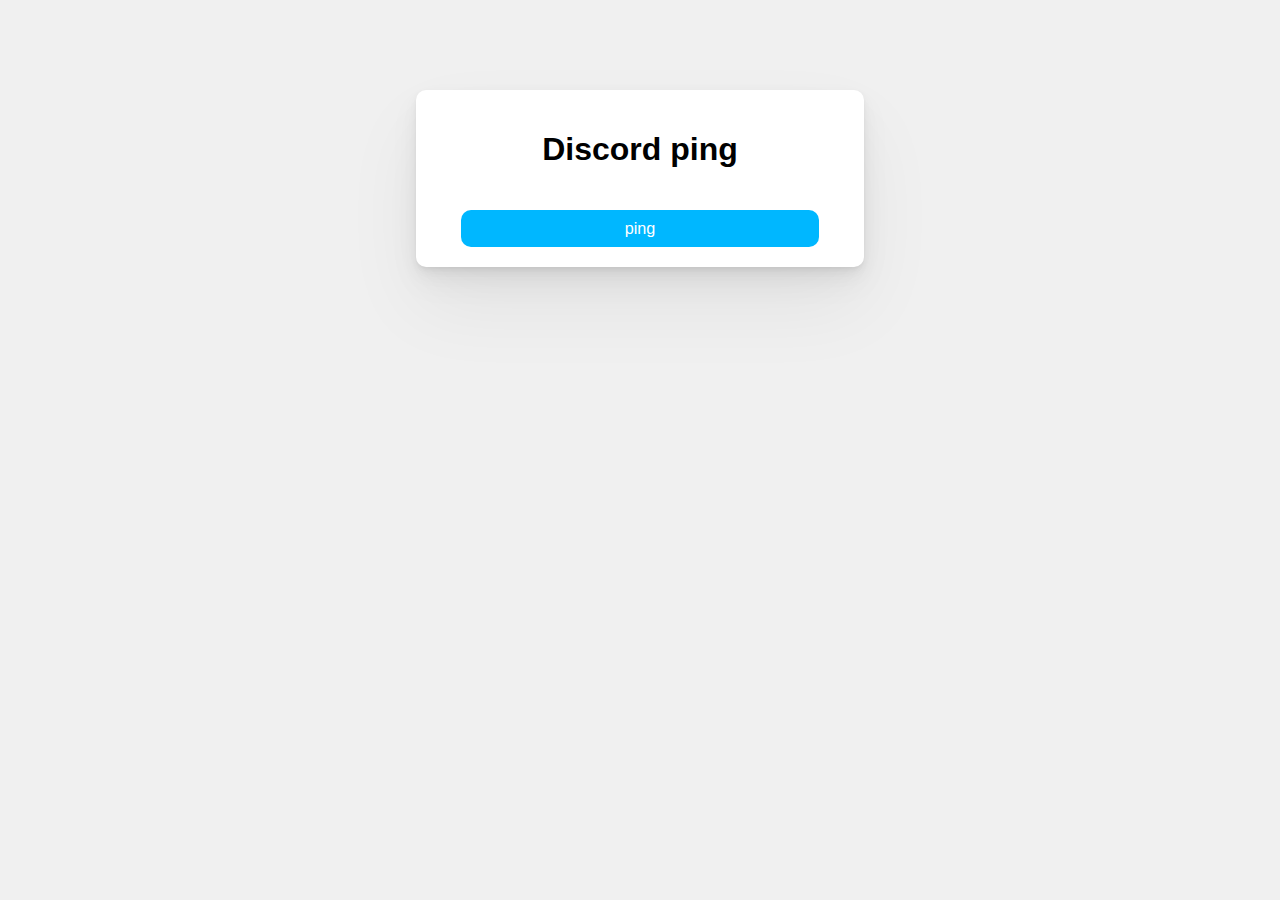
<file: discordping/index.html>
<!DOCTYPE html>
<html lang="en">
<head>
  <meta charset="UTF-8">
  <meta http-equiv="X-UA-Compatible" content="IE=edge">
  <meta name="viewport" content="width=device-width, initial-scale=1.0">
  <script src="./script.js"></script>
  <link href="style.css" rel="stylesheet" type="text/css" />

  <title>Document</title>
</head>
<body onload="">
  <div class="content">  
    <h1 id="titre">Discord ping</h1>
    <button onclick="playSound()">ping</button></div>

</body>
</html>
</file>
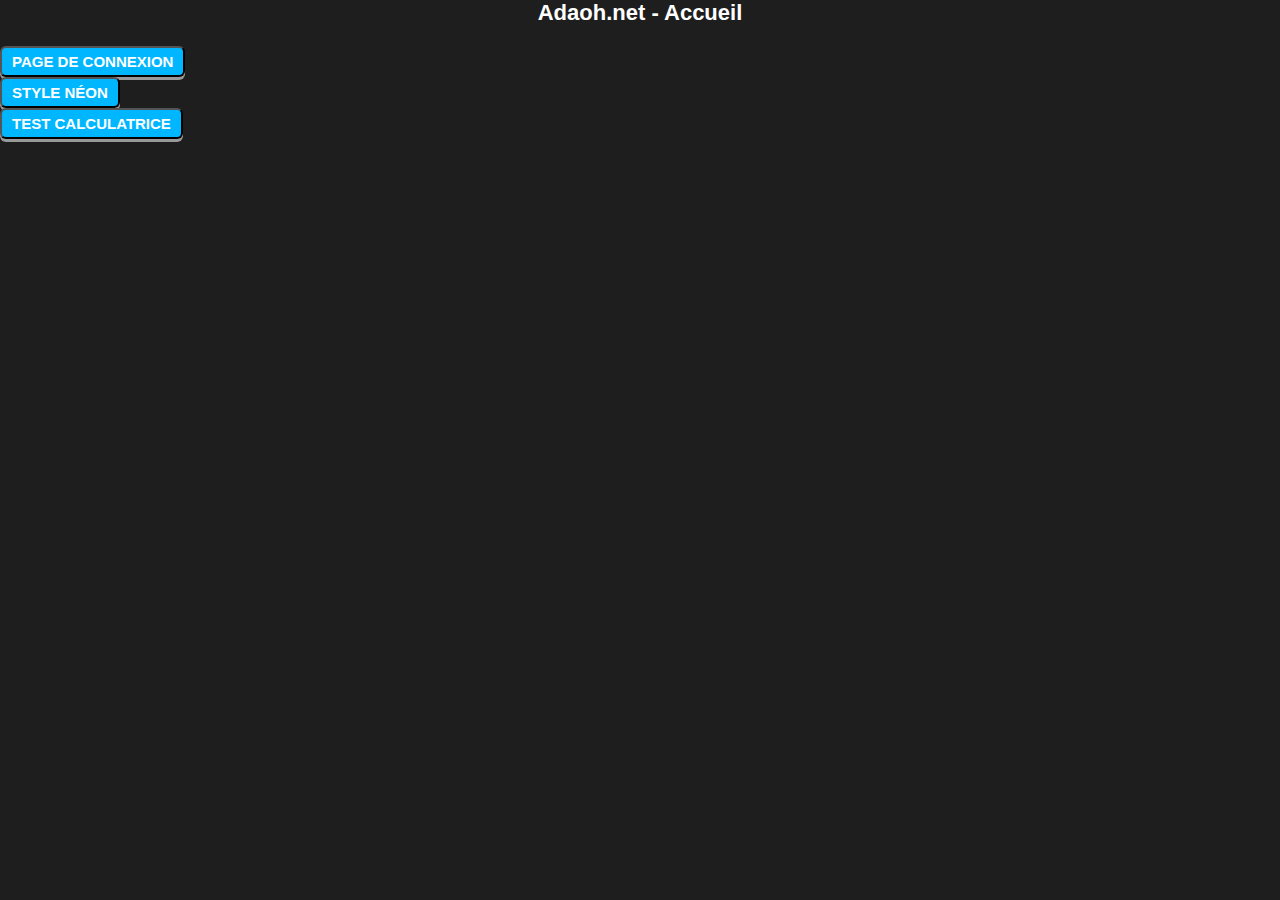
<file: adaoh.net-master-public-html/public/html/index.html>
<!DOCTYPE html>
<html>

<head>
    <title>Accueil</title>
    <link rel="stylesheet" type="text/css" href="./stylesheet_index.css">

    <body>
        <h1>Adaoh.net - Accueil</h1>

        <form action="login/loginouregister.html">
            <input type="submit" value="Page de connexion" />
        </form>
        
        <form action="neon/neon.html">
            <input type="submit" value="Style n&eacute;on" />
        </form>
        
        <form action="calc/calc.html">
            <input type="submit" value="test calculatrice" />
        </form>

    </body>
</head>

</html>
</file>
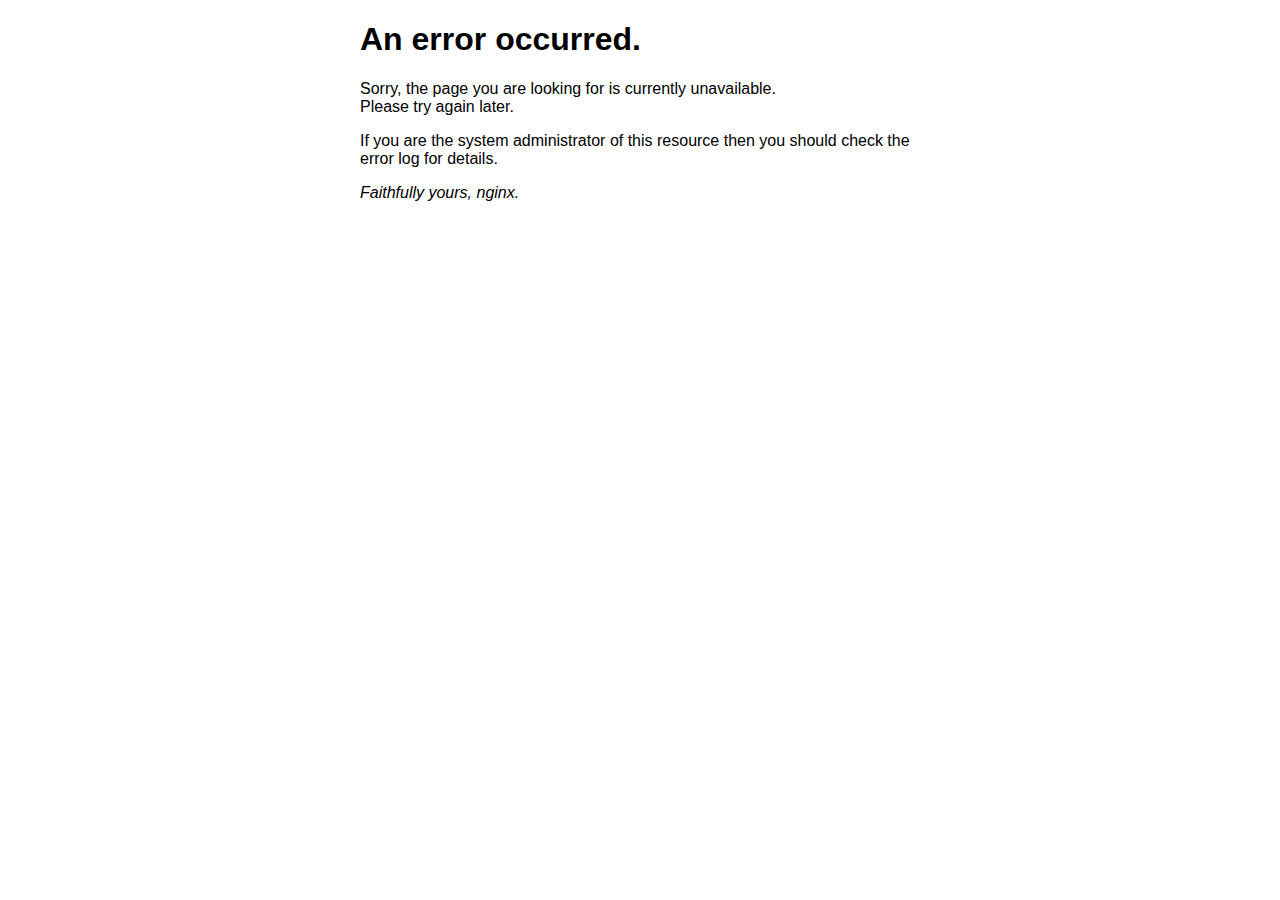
<file: adaoh.net-master-public-html/public/html/50x.html>
<!DOCTYPE html>
<html>
<head>
<title>Error</title>
<style>
    body {
        width: 35em;
        margin: 0 auto;
        font-family: Tahoma, Verdana, Arial, sans-serif;
    }
</style>
</head>
<body>
<h1>An error occurred.</h1>
<p>Sorry, the page you are looking for is currently unavailable.<br/>
Please try again later.</p>
<p>If you are the system administrator of this resource then you should check
the error log for details.</p>
<p><em>Faithfully yours, nginx.</em></p>
</body>
</html>
</file>
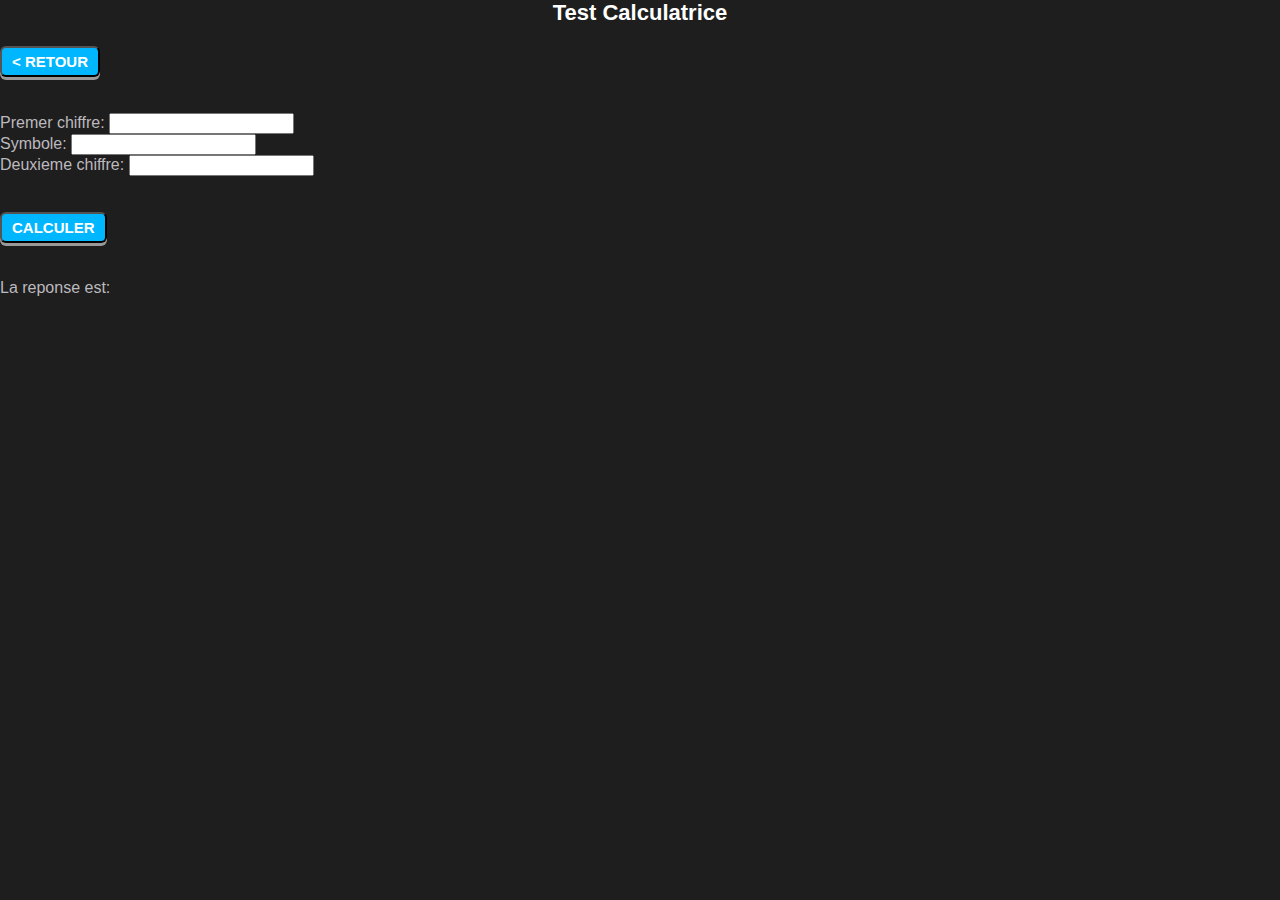
<file: adaoh.net-master-public-html/public/html/calc/calc.html>
<!DOCTYPE html>
<html>

<head>
    <title>Calculatrice</title>
    <link rel="stylesheet" type="text/css" href="./stylesheet_calc.css">

<body>
    <h1>Test Calculatrice</h1>
    <form action="../index.html">
        <input type="submit" value="< Retour" />
    </form>
    <br>
    <br>
    Premer chiffre: <input type="text" id="num1"><br>
   <!-- Symbole: <input list="symb">
    <datalist id="symb">
        <option value="+" id="symb">
        <option value="-" id="symb">
        <option value="*" id="symb">
        <option value="/" id="symb">
    </datalist>
    -->
    Symbole: <input type="text" id="symb">
    <br>
    Deuxieme chiffre: <input type="text" id="num2"><br>
    <br>
    <br>
    <button onclick="calc()">Calculer</button>
    <br>
    <br>
    <br>
    La reponse est: <p id="res"></p>
    <script>
        function calc() {
            const num1 = document.getElementById("num1").value;
            const z = document.getElementById("symb").value;
            const num2 = document.getElementById("num2").value;

            var n1 = parseInt(num1);
            var n2 = parseInt(num2);

            function calc() {
                if (z == "+") {
                    document.getElementById("res").innerHTML = (n1 + n2);
                } else if (z == "-") {
                    document.getElementById("res").innerHTML = (n1 - n2);
                } else if (z == "*") {
                    document.getElementById("res").innerHTML = (n1 * n2);
                } else if (z == "/") {
                    document.getElementById("res").innerHTML = (n1 / n2);
                }
            }
            calc(n1, n2, z)
        }

    </script>
</body>
</head>

</html>
</file>
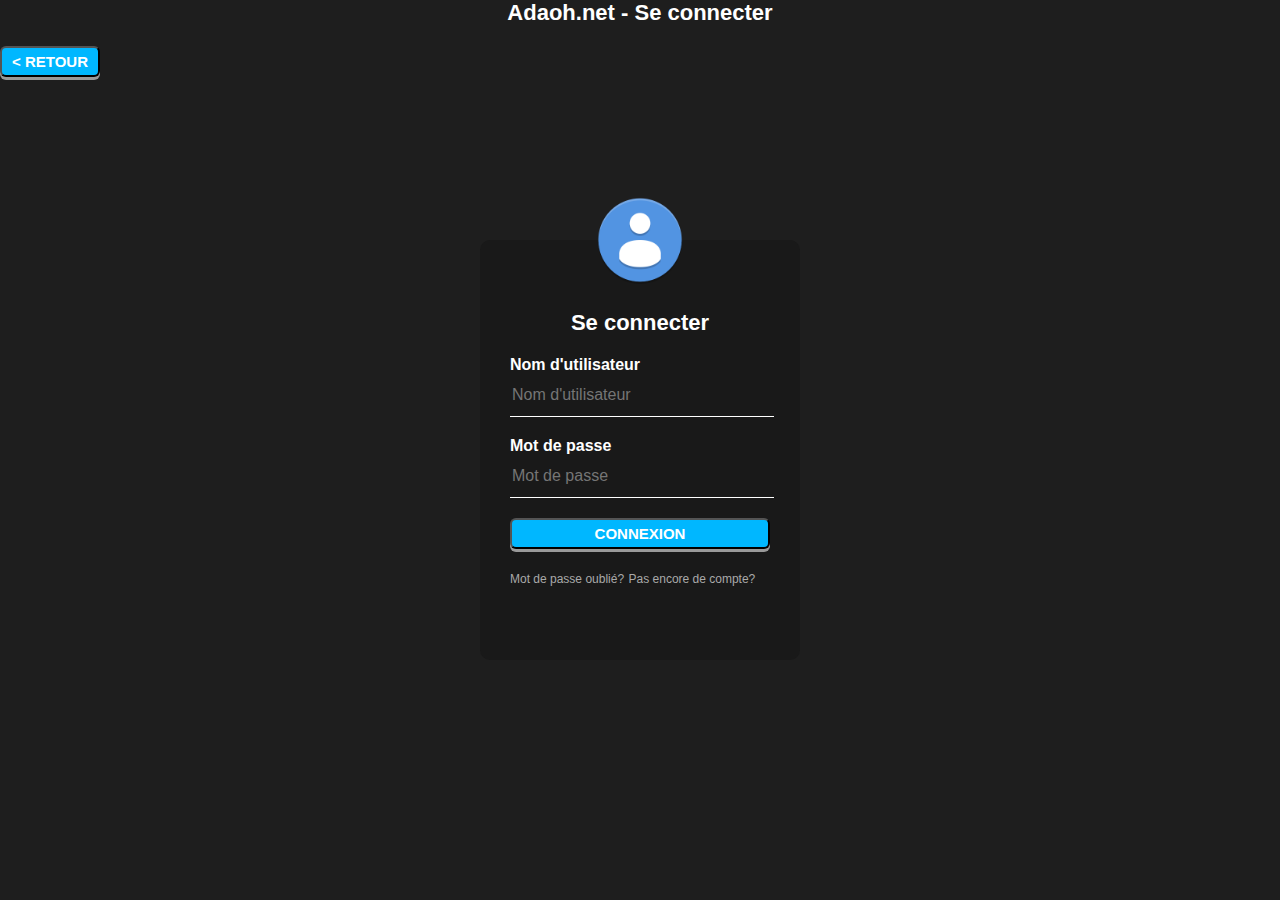
<file: adaoh.net-master-public-html/public/html/login/login.html>
<!DOCTYPE html>
<html>

<head>
    <title>Se connecter</title>
    <link rel="stylesheet" type="text/css" href="./stylesheet_login.css">

    <body>

        <h1>Adaoh.net - Se connecter</h1>

        <form action="./loginouregister.html">
            <input type="submit" value="< Retour" />
        </form>

        <div class="loginbox">
            <img src="avatar.png" class="avatar">
            <h1>Se connecter</h1>

            <form>
                <p>Nom d'utilisateur</p>
                <input type="text" name="" placeholder="Nom d'utilisateur">

                <p>Mot de passe</p>
                <input type="password" name="" placeholder="Mot de passe">

                <input type="submit" name="" value="Connexion">

                <a href="#">Mot de passe oubli&eacute;?</a>
                <a href="./register.html">Pas encore de compte?</a>
            </form>

        </div>
    </body>
</head>

</html>
</file>
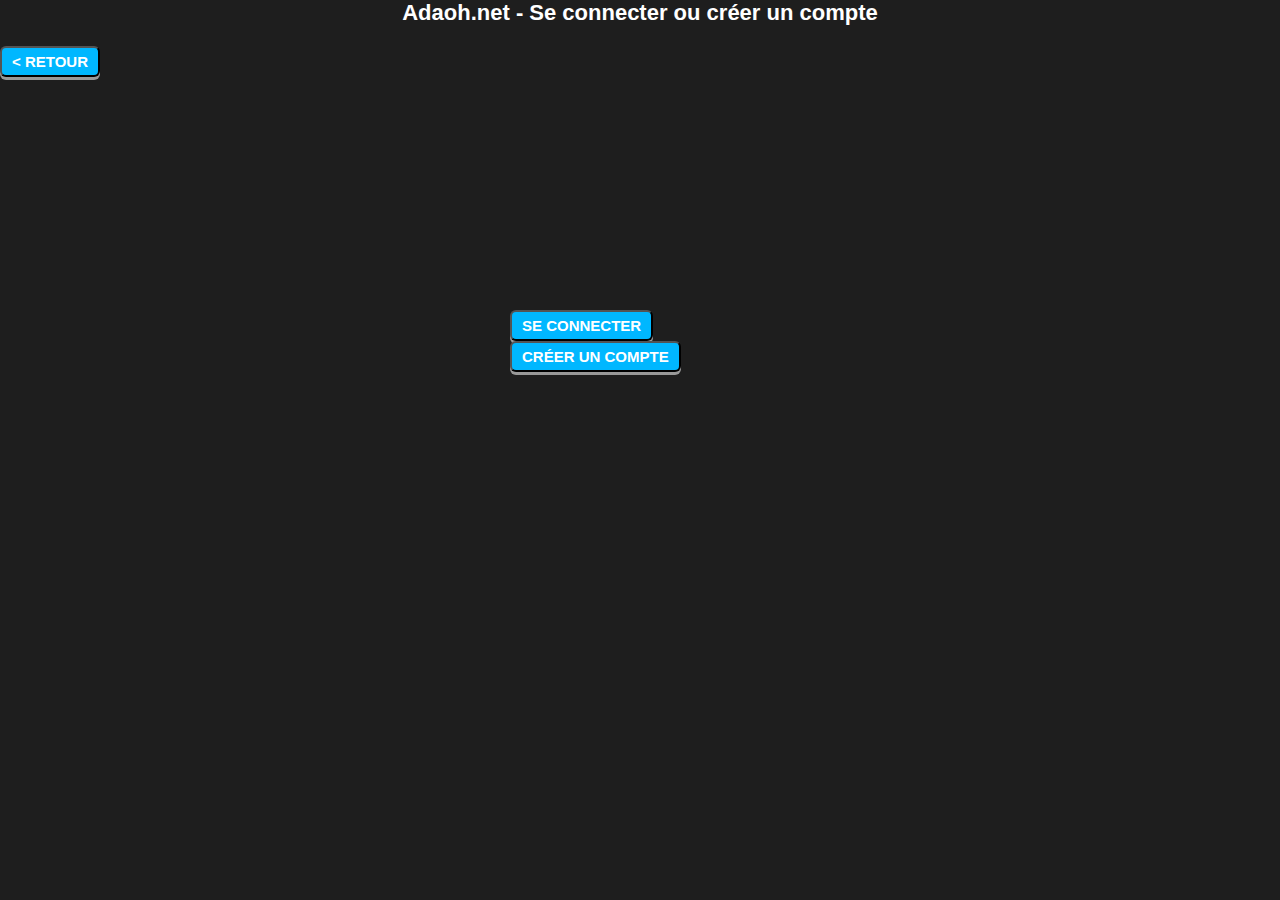
<file: adaoh.net-master-public-html/public/html/login/loginouregister.html>
<!DOCTYPE html>
<html>

<head>
    <title>Accueil</title>
    <link rel="stylesheet" type="text/css" href="./stylesheet_loginouregister.css">

    <body>
        <h1>Adaoh.net - Se connecter ou cr&eacute;er un compte</h1>

        <form action="../index.html">
            <input type="submit" value="< Retour" />
        </form>
        
        <div class="loginbox">
        <form action="./login.html" id="login">
            <input type="submit" value="Se connecter" />
        </form>

        <form action="./register.html" id="register">
            <input type="submit" value="Cr&eacute;er un compte" />
        </form>
        </div>
        
    </body>
</head>

</html>
</file>
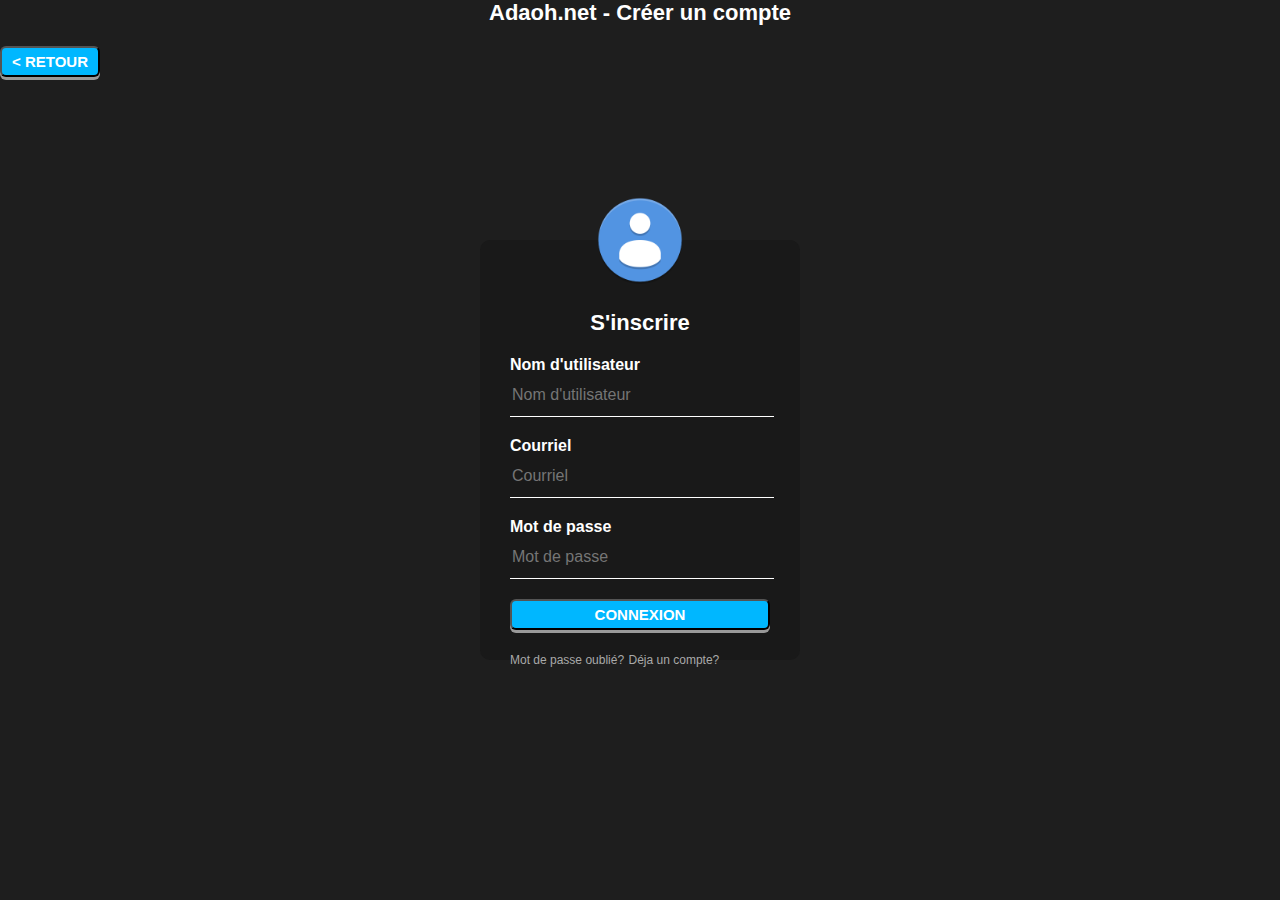
<file: adaoh.net-master-public-html/public/html/login/register.html>
<!DOCTYPE html>
<html>

<head>
    <title>Se connecter</title>
    <link rel="stylesheet" type="text/css" href="./stylesheet_login.css">

    <body>

        <h1>Adaoh.net - Cr&eacute;er un compte</h1>

        <form action="./loginouregister.html">
            <input type="submit" value="< Retour" />
        </form>

        <div class="loginbox">
            <img src="avatar.png" class="avatar">
            <h1>S'inscrire</h1>
            <form>
                <p>Nom d'utilisateur</p>
                <input type="text" name="" placeholder="Nom d'utilisateur">

                <p>Courriel</p>
                <input type="text" name="" placeholder="Courriel">

                <p>Mot de passe</p>
                <input type="password" name="" placeholder="Mot de passe">

                <input type="submit" name="" value="Connexion">

                <a href="#">Mot de passe oubli&eacute;?</a>
                <a href="./login.html">D&eacute;ja un compte?</a>
            </form>

        </div>
    </body>
</head>

</html>
</file>
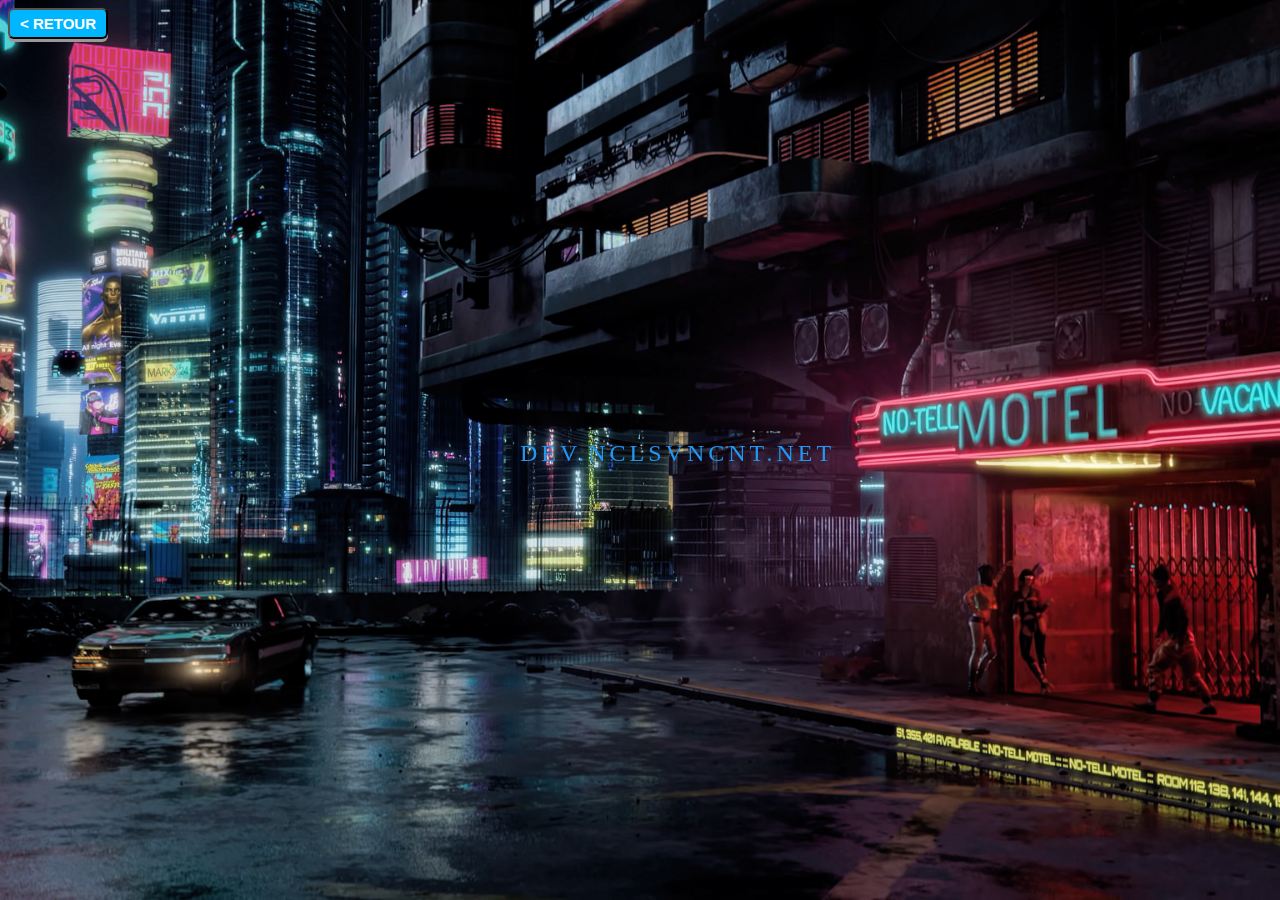
<file: adaoh.net-master-public-html/public/html/neon/neon.html>
<!doctype html>
<html>
    
    <head>
    
        <title>Style neon</title>
        <link rel="stylesheet" type="text/css" href="stylesheet_neon.css">
    </head>
    
    <body>
        
        <form action="../index.html">
            <input type="submit" value="< Retour" />
        </form>
        
     <div>  
         
        <a href="https://dev.nclsvncnt.net">
            <span></span>
            <span></span>
            <span></span>
            <span></span>
            dev.nclsvncnt.net
        </a>
         
   </div> 
        
<!--<div id="text">
  <h1>O<span id="offset">P</span>EN</h1>
</div> -->
        
    </body>
    
</html>
</file>
<file: discordping/style.css>
body {
	background-color: #181a1b;
	color: #fff;
	margin: 0;
	font-family: 'Ubuntu', sans-serif;
	transition: 0.3s;
	-webkit-transition: 0.3s;
}

#titre {
	font-weight: 300px;
	text-align: center
}

.imgContent {
	width: 77vmin;
	border-radius: 10px;
	box-shadow: 0px 0px 15px rgba(0, 0, 0, 0.603);
	transition: ease-in 0.2s;
}

.content {
	background: #202325;
	color: #fff;
	margin: auto;
	box-sizing: border-box;
	padding: 20px 5vmin;
	margin-bottom: 30px;
	border-radius: 10px;
	
	/* Shadows from https://shadows.brumm.af/ */
	box-shadow:
		0px 1.1px 2.2px rgba(0, 0, 0, 0.042),
		0px 2.5px 5.3px rgba(0, 0, 0, 0.061),
		0px 4.8px 10px rgba(0, 0, 0, 0.075),
		0px 8.5px 17.9px rgba(0, 0, 0, 0.089),
		0px 15.9px 33.4px rgba(0, 0, 0, 0.108),
		0px 38px 80px rgba(0, 0, 0, 0.15);
	transition: 0.1s;
	-webkit-transition: 0.1s;
}

button {
	font-weight: 500;
    border-radius: 10px;
    border: 0px solid;
    transition: ease 0.5s;
    cursor: pointer;
	margin: 0;
	margin-top: 20px;
	text-align: center;
	background-color: #0092cc;
	color: #000;
	width: 100%;
}

button:hover {
	background-color: #00b7ff;
	transition: ease 0.5s;
	box-shadow: 0px 0px 25px #00b7ff23;
	z-index: 100;
	color: #000;
}

.ripple {
  background-position: center;
  transition: background 0.8s;
}
.ripple:hover {
  background: #00b7ff radial-gradient(circle, transparent 1%, #00b7ff 1%) center/15000%;
}
.ripple:active {
  background-color: #38c7ff;
  background-size: 100%;
  transition: background 0s;
}

a {
	color: grey;
	text-decoration: none;
}

input:not([type=checkbox]):not([type=radio]), select, textarea {
	border: none;
	border-bottom: 1px solid rgb(100, 100, 100);
	-webkit-transition: 0.4s;
	transition: 0.4s;
	background: transparent;
	outline: none;
	height: 40px;
	color: #fff;
	font-size: 1em;
	width: 100%;
	margin-bottom: 20px;
	border-radius: 0px;
}

input:not([type=checkbox]):not([type=radio]):focus, select:focus, textarea:focus {
	border-bottom: 1px solid #00B7FF;
	-webkit-transition: 0.4s;
	transition: 0.4s;
	outline: none;
	width: 100%;
    margin-bottom: 20px;
}

footer {
	text-align: center;
}

iframe {
    border: none;
    margin: auto;
    width: 100%;
    text-align: center;
}

.switch-container {
    background: #1a1c1e;
    border-radius: 15px;
    padding: 5px
}

/* ====================================================================== */
/* ========================= ADAPTATIONS MOBILE ========================= */
/* ====================================================================== */

/* si la largeur d'écran est d'au moins 601px, ordinateur */
@media screen and (min-width: 601px) {
	.content {
		margin-top: 10vh;
		width: 35vmax;
	}
	button {
		font-size: 1.8vmin;
		padding: 0.7vmax;
	}
}

/* si la taille d'écran est moins de 600px, mobile */
@media screen and (max-width: 600px) {
	.content {
		width: 87vmin;
		border-radius: 20px;
	}
	input[type=submit] {
		width: 100%;
		margin-top: 0;
	}

	.container {
		height: 100vmax;
		width: 100vmin;
	}
	button {
		font-size: 20px;
		padding: 1vmax;
	}
}
/* ========================================================================= */
/* ========================= AFFICHAGE AUTOMATIQUE ========================= */
/* ========================================================================= */

/* MODE SOMBRE AUTOMATIQUE, DOIT RESTER EN BAS */
@media (prefers-color-scheme: light) {
	body { 
   		background-color: rgb(240, 240, 240);
		color: rgb(0, 0, 0);
  	}
	
	.content {
		background-color: rgb(255, 255, 255);
		color: rgb(0, 0, 0);

		/* Shadows from https://shadows.brumm.af/ */
		box-shadow:
			0px 1.1px 2.2px rgba(0, 0, 0, 0.017),
			0px 2.5px 5.3px rgba(0, 0, 0, 0.024),
			0px 4.8px 10px rgba(0, 0, 0, 0.03),
			0px 8.5px 17.9px rgba(0, 0, 0, 0.036),
			0px 15.9px 33.4px rgba(0, 0, 0, 0.043),
			0px 38px 80px rgba(0, 0, 0, 0.06);
	}

	input:not([type=checkbox]):not([type=radio]):focus, select:focus {
		border-bottom: 1px solid #00B7FF;
		color: #000;
	}

	input:not([type=checkbox]):not([type=radio]), select, textarea {
		color: #000;
		border-bottom: 1px solid rgb(100, 100, 100);
	}

	button {
		color: #fff;
		background: #00B7FF;
		width: 100%;
	}

	button:hover {
		box-shadow: 0px 0px 15px rgba(0, 0, 0, 0.397);
		color: #fff;
		background:#0092cc;
	}

	a {
	color: rgb(0, 140, 255);
	text-decoration: none;
	}
    .switch-container {
    background: #ececec;
}
}
</file>
<file: adaoh.net-master-public-html/public/html/stylesheet_index.css>
body {
	margin: 0;
	padding: 0;
	background: rgb(30, 30, 30);
	background-size: cover;
	background-position: center;
	font-family: sans-serif;
}

h1 {
	margin: 0;
	padding: 0 0 20px;
	text-align: center;
	font-size: 22px;
	color: #fff;
}

button {
	background-color: rgb(0, 183, 255);
	border-radius: 6px;
	color: rgb(255, 255, 255);
	font-size: 15px;
	font-weight: bold;
	padding: 5px 10px;
	text-transform: uppercase;
	-webkit-transition-duration: 0.4s;
	/* Safari */
	transition-duration: 0.4s;
	display: inline-block;
	cursor: pointer;
	text-align: center;
	box-shadow: 0 3px #999;
}

button:hover {
	background-color: rgb(0, 161, 224);
}

button:active {
	background-color: rgb(0, 161, 224);
	box-shadow: 0 1px #666;
	transform: translateY(4px);
}

input[type="submit"] {
	background-color: rgb(0, 183, 255);
	border-radius: 6px;
	color: rgb(255, 255, 255);
	font-size: 15px;
	font-weight: bold;
	padding: 5px 10px;
	text-transform: uppercase;
	-webkit-transition-duration: 0.4s;
	/* Safari */
	transition-duration: 0.4s;
	display: inline-block;
	cursor: pointer;
	text-align: center;
	box-shadow: 0 3px #999;
}

input[type="submit"]:hover {
	cursor: pointer;
	background: rgb(0, 161, 224);
	color: #000;
}

input[type="submit"]:active {
	background-color: rgb(0, 161, 224);
	box-shadow: 0 1px #666;
	transform: translateY(4px);
</file>
<file: adaoh.net-master-public-html/public/html/calc/stylesheet_calc.css>
body {
    margin: 0;
    padding: 0;
    background: rgb(30, 30, 30);
    background-size: cover;
    background-position: center;
    font-family: sans-serif;
    color: #bcb9bf;
}

h1 {
    margin: 0;
    padding: 0 0 20px;
    text-align: center;
    font-size: 22px;
    color: #fff;
}

button {
    background-color: rgb(0, 183, 255);
    border-radius: 6px;
    color: rgb(255, 255, 255);
    font-size: 15px;
    font-weight: bold;
    padding: 5px 10px;
    text-transform: uppercase;
    -webkit-transition-duration: 0.4s;
    /* Safari */
    transition-duration: 0.4s;
    display: inline-block;
    cursor: pointer;
    text-align: center;
    box-shadow: 0 3px #999;
}

button:hover {
    background-color: rgb(0, 161, 224);
}

button:active {
    background-color: rgb(0, 161, 224);
    box-shadow: 0 1px #666;
    transform: translateY(4px);
}

input[type="submit"] {
    background-color: rgb(0, 183, 255);
    border-radius: 6px;
    color: rgb(255, 255, 255);
    font-size: 15px;
    font-weight: bold;
    padding: 5px 10px;
    text-transform: uppercase;
    -webkit-transition-duration: 0.4s;
    /* Safari */
    transition-duration: 0.4s;
    display: inline-block;
    cursor: pointer;
    text-align: center;
    box-shadow: 0 3px #999;
}

/*

input[type="submit"]:hover {
	cursor: pointer;
	background: rgb(0, 161, 224);
	color: #000;
}

input[type="submit"]:active {
	background-color: rgb(0, 161, 224);
	box-shadow: 0 1px #666;
	transform: translateY(4px);
}
input[type="text"] {
     border: none;
     border-bottom: 1px solid #fff;
     background: transparent;
     outline: none;
     height: 40px;
     color: #fff;
     font-size: 16px;
}
input[type="text"] {
     transition: width 0.4s ease-in-out;
}
input[type="text"]:focus {
     width: 100%;
     border-bottom: 1px solid #00B7FF;
     -webkit-transition: 0.4s;
     transition: 0.4s;
     outline: none;

*/
</file>
<file: adaoh.net-master-public-html/public/html/login/stylesheet_login.css>
body{
     margin: 0;
     padding: 0;
     background: rgb(30, 30, 30);
     background-size: cover;
     background-position: center;
     font-family: sans-serif;
}
 .loginbox{
     width: 320px;
     height: 420px;
     background: rgb(25, 25, 25);
     color: #fff;
     top: 50%;
     left: 50%;
     position: absolute;
     transform: translate(-50%,-50%);
     box-sizing: border-box;
     padding: 70px 30px;
     border-radius: 10px;
}
 .avatar{
     width: 100px;
     height: 100px;
     border-radius: 50%;
     position: absolute;
     top: -50px;
     left: calc(50% - 50px);
}
 h1{
     margin: 0;
     padding: 0 0 20px;
     text-align: center;
     font-size: 22px;
     color: #fff;
}
 button {
     background-color: rgb(0, 183, 255);
     border-radius: 6px;
     color: rgb(255, 255, 255);
     font-size: 15px;
     font-weight: bold;
     padding: 5px 10px;
     text-transform: uppercase;
     -webkit-transition-duration: 0.4s;
    /* Safari */
     transition-duration: 0.4s;
     display: inline-block;
     cursor: pointer;
     text-align: center;
     box-shadow: 0 3px #999;
}
 button:hover {
     background-color: rgb(0, 161, 224);
}
 button:active {
     background-color: rgb(0, 161, 224);
     box-shadow: 0 1px #666;
     transform: translateY(4px);
}
 .loginbox p{
     margin: 0;
     padding: 0;
     font-weight: bold;
}
 .loginbox input{
     width: 100%;
     margin-bottom: 20px;
}
 .loginbox input[type="text"], input[type="password"] {
     border: none;
     border-bottom: 1px solid #fff;
     background: transparent;
     outline: none;
     height: 40px;
     color: #fff;
     font-size: 16px;
}
 .loginbox input[type="text"], input[type="password"] {
     transition: width 0.4s ease-in-out;
}
 .loginbox input[type="password"]:focus {
     width: 100%;
     border-bottom: 1px solid #00B7FF;
     -webkit-transition: 0.4s;
     transition: 0.4s;
     outline: none;
}

 .loginbox input[type="text"]:focus {
     width: 100%;
     border-bottom: 1px solid #00B7FF;
     -webkit-transition: 0.4s;
     transition: 0.4s;
     outline: none;
}

 .loginbox input[type="submit"] {
     background-color: rgb(0, 183, 255);
     border-radius: 6px;
     color: rgb(255, 255, 255);
     font-size: 15px;
     font-weight: bold;
     padding: 5px 10px;
     text-transform: uppercase;
     -webkit-transition-duration: 0.4s;
    /* Safari */
     transition-duration: 0.4s;
     display: inline-block;
     cursor: pointer;
     text-align: center;
     box-shadow: 0 3px #999;
}
 .loginbox input[type="submit"]:hover {
     cursor: pointer;
     background: rgb(0, 161, 224);
     color: #000;
}
 .loginbox input[type="submit"]:active {
     background-color: rgb(0, 161, 224);
     box-shadow: 0 1px #666;
     transform: translateY(4px);
}
 .loginbox a{
     text-decoration: none;
     font-size: 12px;
     line-height: 20px;
     color: darkgrey;
}
 .loginbox a:hover {
     color: #ffc107;
}
 input[type="submit"] {
     background-color: rgb(0, 183, 255);
     border-radius: 6px;
     color: rgb(255, 255, 255);
     font-size: 15px;
     font-weight: bold;
     padding: 5px 10px;
     text-transform: uppercase;
     -webkit-transition-duration: 0.4s;
    /* Safari */
     transition-duration: 0.4s;
     display: inline-block;
     cursor: pointer;
     text-align: center;
     box-shadow: 0 3px #999;
}
 input[type="submit"]:hover {
     cursor: pointer;
     background: rgb(0, 161, 224);
     color: #000;
}
 input[type="submit"]:active {
     background-color: rgb(0, 161, 224);
     box-shadow: 0 1px #666;
     transform: translateY(4px);
}
</file>
<file: adaoh.net-master-public-html/public/html/login/stylesheet_loginouregister.css>
body {
	margin: 0;
	padding: 0;
	background: rgb(30, 30, 30);
	background-size: cover;
	background-position: center;
	font-family: sans-serif;
}

h1 {
	margin: 0;
	padding: 0 0 20px;
	text-align: center;
	font-size: 22px;
	color: #fff;
}

 .loginbox{
     width: 320px;
     height: 420px;
     top: 50%;
     left: 50%;
     position: absolute;
     transform: translate(-50%,-50%);
     box-sizing: border-box;
     padding: 70px 30px;
     border-radius: 10px;
}

input[type="submit"] {
	background-color: rgb(0, 183, 255);
	border-radius: 6px;
	color: rgb(255, 255, 255);
	font-size: 15px;
	font-weight: bold;
	padding: 5px 10px;
	text-transform: uppercase;
	-webkit-transition-duration: 0.4s;
	/* Safari */
	transition-duration: 0.4s;
	display: inline-block;
	cursor: pointer;
	text-align: center;
	box-shadow: 0 3px #999;

}

input[type="submit"]:hover {
	cursor: pointer;
	background: rgb(0, 161, 224);
	color: #000;
}

input[type="submit"]:active {
	background-color: rgb(0, 161, 224);
	box-shadow: 0 1px #666;
	transform: translateY(4px);
}
</file>
<file: adaoh.net-master-public-html/public/html/neon/stylesheet_neon.css>
body {
  margin: 0;
  padding: 0;
  display: flex;
  justify-content: center;
  align-items: center;
  min-height: 100vh;
  background: url(background.jpg);
  background-position: center;
  background-size: cover;
  font-family: consolas;
}

a {
  position: fixed;
  display: inline-block;
  padding: 15px 30px;
  color: #2196f3;
  text-transform: uppercase;
  letter-spacing: 4px;
  text-decoration: none;
  font-size: 24px;
  overflow: hidden;
  transition: 0.2s;
}

a:hover {
  color: #255784;
  background: #2196f3;
  box-shadow: 0 0 10px #2196f3, 0 0 40px #2196f3, 0 0 80px #2196f3;
  transition-delay: 1s;
}

a span {
  position: absolute;
  display: block;
}

a span:nth-child(1) {
  top: 0;
  left: -100%;
  width: 100%;
  height: 2px;
  background: linear-gradient(90deg,transparent,#2196f3);
}

a:hover span:nth-child(1) {
  left: 100%;
  transition: 1s;
}

a span:nth-child(3) {
  bottom: 0;
  right: -100%;
  width: 100%;
  height: 2px;
  background: linear-gradient(270deg,transparent,#2196f3);
}

a:hover span:nth-child(3) {
  right: 100%;
  transition: 1s;
  transition-delay: 0.5s;
}

a span:nth-child(2) {
  top: -100%;
  right: 0;
  width: 2px;
  height: 100%;
  background: linear-gradient(180deg,transparent,#2196f3);
}

a:hover span:nth-child(2) {
  top: 100%;
  transition: 1s;
  transition-delay: 0.25s;
}

a span:nth-child(4) {
  bottom: -100%;
  left: 0;
  width: 2px;
  height: 100%;
  background: linear-gradient(360deg,transparent,#2196f3);
}

a:hover span:nth-child(4) {
  bottom: 100%;
  transition: 1s;
  transition-delay: 0.75s;
}

/* bouton retour */ 

input[type="submit"] {
  position: absolute;
  top: 8px;
  left: 8px;
  background-color: rgb(0, 183, 255);
  border-radius: 6px;
  color: rgb(255, 255, 255);
  font-size: 15px;
  font-weight: bold;
  padding: 5px 10px;
  text-transform: uppercase;
  -webkit-transition-duration: 0.4s;
	/* Safari */
  transition-duration: 0.4s;
  display: inline-block;
  cursor: pointer;
  text-align: center;
  box-shadow: 0 3px #999;
}

input[type="submit"]:hover {
  cursor: pointer;
  background: rgb(0, 161, 224);
  color: #000;
}

input[type="submit"]:active {
  background-color: rgb(0, 161, 224);
  box-shadow: 0 1px #666;
  transform: translateY(4px);
}

/*///////////////////////////////////FLICKER///////////////////////////////////*/

div {
  text-align: center;
  position: absolute;
  left: 50%;
  margin: -50px 0 0 -150px;
  animation: border-flicker 2s linear infinite;
}

@keyframes border-flicker {
  0% {
    opacity: 0.1;
    -webkit-box-shadow: 0px 0px 78px 4px rgba(16,134,232,0.73);
    -moz-box-shadow: 0px 0px 78px 4px rgba(16,134,232,0.73);
    box-shadow: 0px 0px 78px 4px rgba(16,134,232,0.73);
  }

  2% {
    opacity: 1;
    -webkit-box-shadow: 0px 0px 78px 4px rgba(16,134,232,0.73);
    -moz-box-shadow: 0px 0px 78px 4px rgba(16,134,232,0.73);
    box-shadow: 0px 0px 78px 4px rgba(16,134,232,0.73);
  }

  4% {
    opacity: 0.1;
    -webkit-box-shadow: 0px 0px 78px 4px rgba(16,134,232,0.73);
    -moz-box-shadow: 0px 0px 78px 4px rgba(16,134,232,0.73);
    box-shadow: 0px 0px 78px 4px rgba(16,134,232,0.73);
  }

  8% {
    opacity: 1;
    -webkit-box-shadow: 0px 0px 78px 4px rgba(16,134,232,0.73);
    -moz-box-shadow: 0px 0px 78px 4px rgba(16,134,232,0.73);
    box-shadow: 0px 0px 78px 4px rgba(16,134,232,0.73);
    }
  30% {
    opacity: 0.8;
    -webkit-box-shadow: 0px 0px 78px 4px rgba(16,134,232,0.73);
    -moz-box-shadow: 0px 0px 78px 4px rgba(16,134,232,0.73);
    box-shadow: 0px 0px 78px 4px rgba(16,134,232,0.73);
  }

  70% {
    opacity: 1;
    -webkit-box-shadow: 0px 0px 78px 4px rgba(16,134,232,0.73);
    -moz-box-shadow: 0px 0px 78px 4px rgba(16,134,232,0.73);
    box-shadow: 0px 0px 78px 4px rgba(16,134,232,0.73);
  }

  72% {
    opacity: 0.1;
    -webkit-box-shadow: 0px 0px 78px 4px rgba(16,134,232,0.73);
    -moz-box-shadow: 0px 0px 78px 4px rgba(16,134,232,0.73);
    box-shadow: 0px 0px 78px 4px rgba(16,134,232,0.73);
    }
  73% {
    opacity: 0.7;
    -webkit-box-shadow: 0px 0px 78px 4px rgba(16,134,232,0.73);
    -moz-box-shadow: 0px 0px 78px 4px rgba(16,134,232,0.73);
    box-shadow: 0px 0px 78px 4px rgba(16,134,232,0.73);
    }
  100% {
    opacity: 1;
    -webkit-box-shadow: 0px 0px 78px 4px rgba(16,134,232,0.73);
    -moz-box-shadow: 0px 0px 78px 4px rgba(16,134,232,0.73);
    box-shadow: 0px 0px 78px 4px rgba(16,134,232,0.73);
  }
}
</file>
